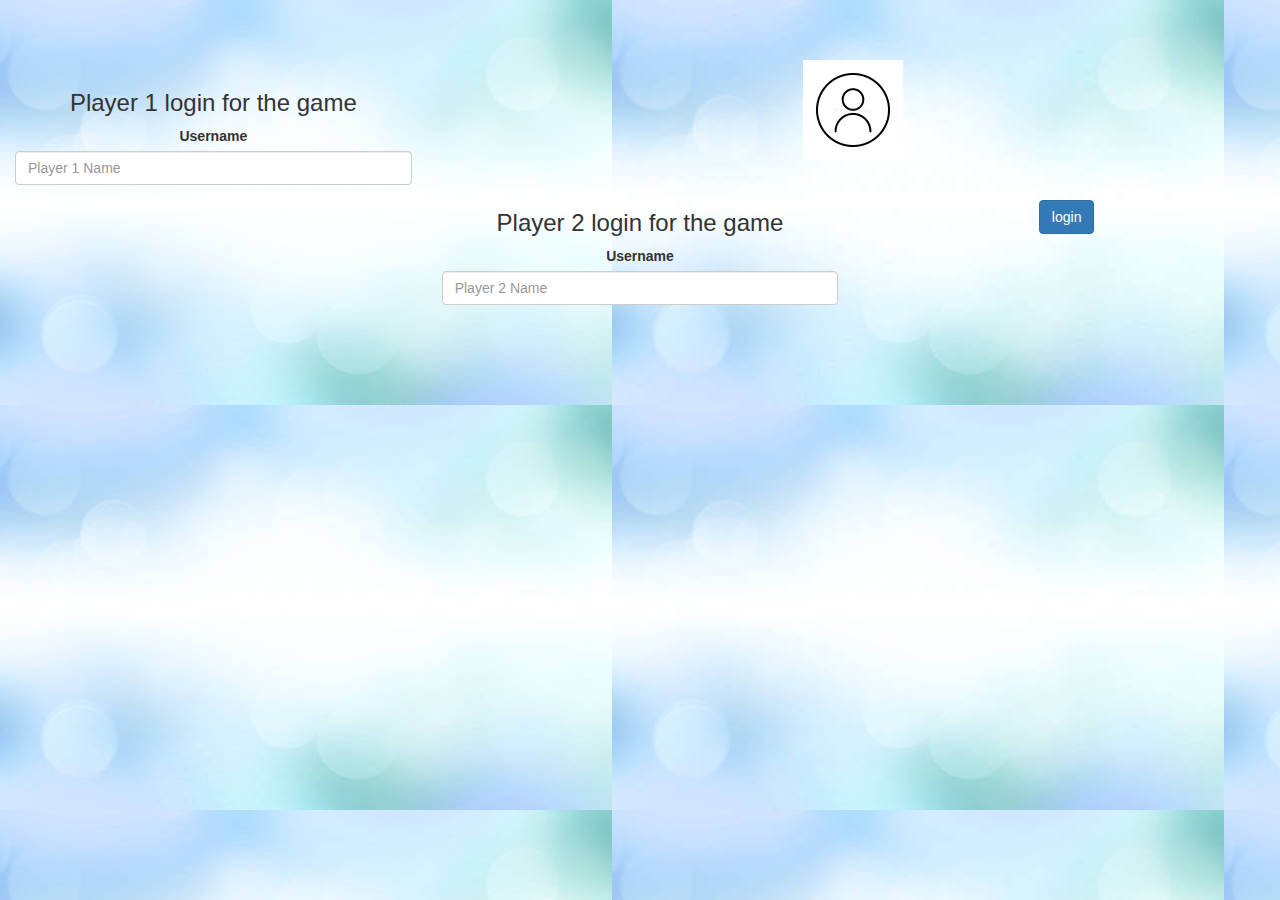
<file: index.html>
<html>

<head>
    <title>Maths Quiz</title>
    <link rel="stylesheet" type="text/css" href="style.css">

    <meta name="viewport" content="width=device-width, initial-scale=1">
    <link rel="stylesheet" href="https://maxcdn.bootstrapcdn.com/bootstrap/3.4.0/css/bootstrap.min.css">
    <script src="https://ajax.googleapis.com/ajax/libs/jquery/3.4.1/jquery.min.js"></script>
    <script src="https://maxcdn.bootstrapcdn.com/bootstrap/3.4.0/js/bootstrap.min.js"></script>
	<script src="main.js"></script>

</head>

<body background="background.jpg">
	<center>

        <br>
        <br>
		<br>

        <img id="icon" src="user.jpg">

		<div class="col-lg-4 col-sm-4 col-xs-12 login_div1">
			<h3>Player 1 login for the game</h3>
			<label>Username </label>
			<span></span>
			<input type="text" id="player1_name_input" placeholder="Player 1 Name" class="form-control">
		</div>

		<br>
		<br>

		<div class="col-lg-4 col-sm-4 col-xs-12 login_div2">
			<h3>Player 2 login for the game</h3>
			<label>Username </label>
			<span></span>
			<input type="text" id="player2_name_input" placeholder="Player 2 Name" class="form-control">
		</div>

		<br>
	
		<button class="btn btn-primary" onclick="addUser()" >login</button>
	</center>
</body>


</html>
</file>
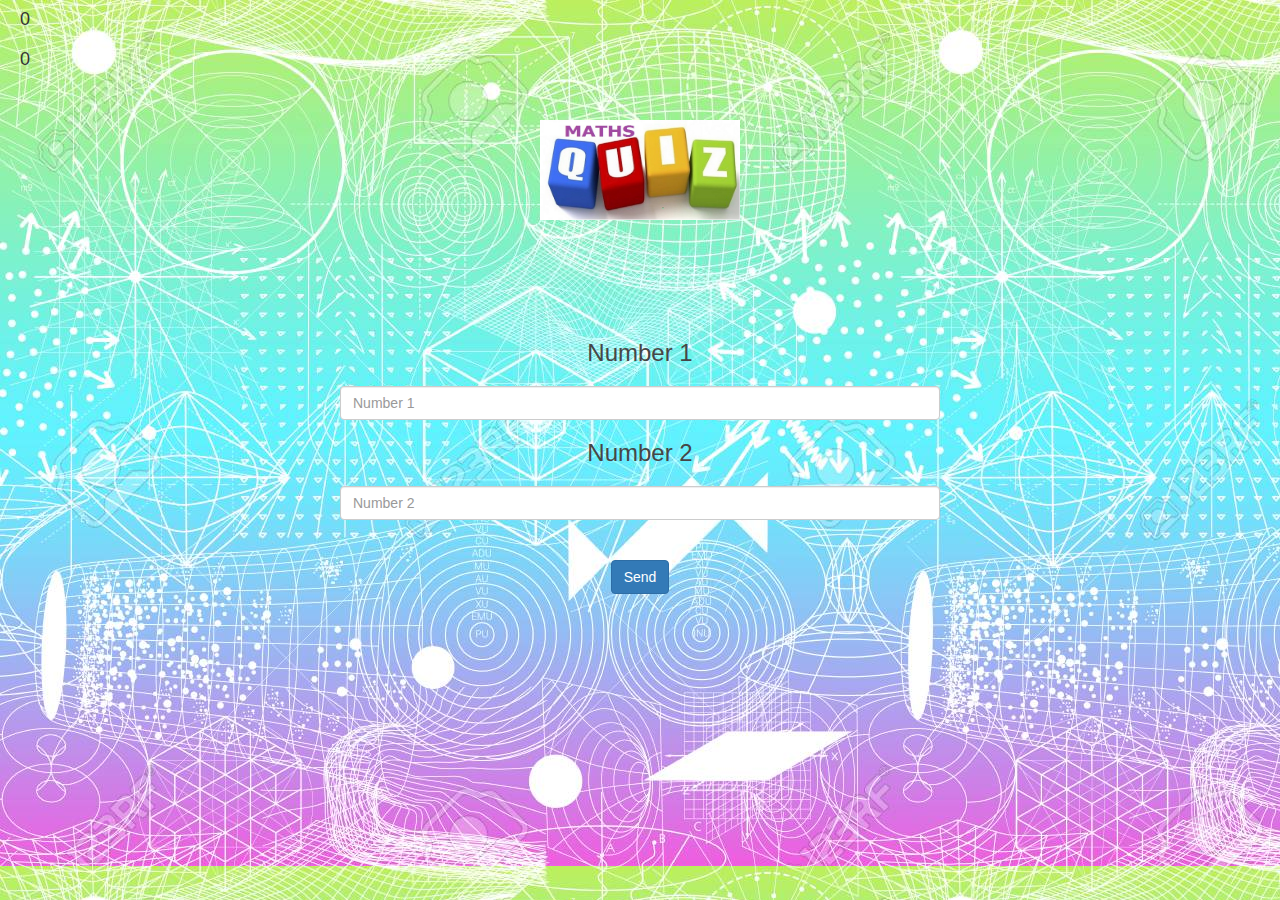
<file: quizpage.html>
<html>

<head>
    <title>Maths Quiz</title>
    <link rel="stylesheet" type="text/css" href="style.css">

    <meta name="viewport" content="width=device-width, initial-scale=1">
    <link rel="stylesheet" href="https://maxcdn.bootstrapcdn.com/bootstrap/3.4.0/css/bootstrap.min.css">
    <script src="https://ajax.googleapis.com/ajax/libs/jquery/3.4.1/jquery.min.js"></script>
    <script src="https://maxcdn.bootstrapcdn.com/bootstrap/3.4.0/js/bootstrap.min.js"></script>
    <script src="main.js"></script>

</head>

<body background="background1.jpg">

    <h4 id="player1_name">
        <span id="player1_score">0</span>
    </h4>

    <br>

    <h4 id="player2_name">
        <span id="player2_score">0</span>
    </h4>

    <center>

        <br>
        <br>
       

        <img id="quiz" src="math_quiz.jpeg">

        <h3 id="question_turn"></h3>
        <br>
        <h3 id="answer_turn"></h3>

        <div class="container" id="output"></div>

        <br>
        <br>

        <h3 style="color: rgb(70, 70, 70);">Number 1</h3>
        <input type="text" id="number_1" placeholder="Number 1" class="form-control">

        <h3 style="color: rgb(70, 70, 70);">Number 2</h3>
        <input type="text" id="number_2" placeholder="Number 2" class="form-control">

        <br>

        <button class="btn btn-primary" onclick="send()">Send</button>
    </center>
</body>


</html>
</file>
<file: style.css>
#icon{
    width: 100;
    height: 100;
}

      .login_div1 , .login_div2
    {
    padding: 10px;
    float: none;
    border-radius: 15px;
    }


#player1_name , #player2_name
{
display: inline-block;
margin-left: 20px;
}

#quiz{
    width: 200;
    height: 100;
}

#number_1 , #number_2
{
margin: 20px;
width: 600;
}
</file>
